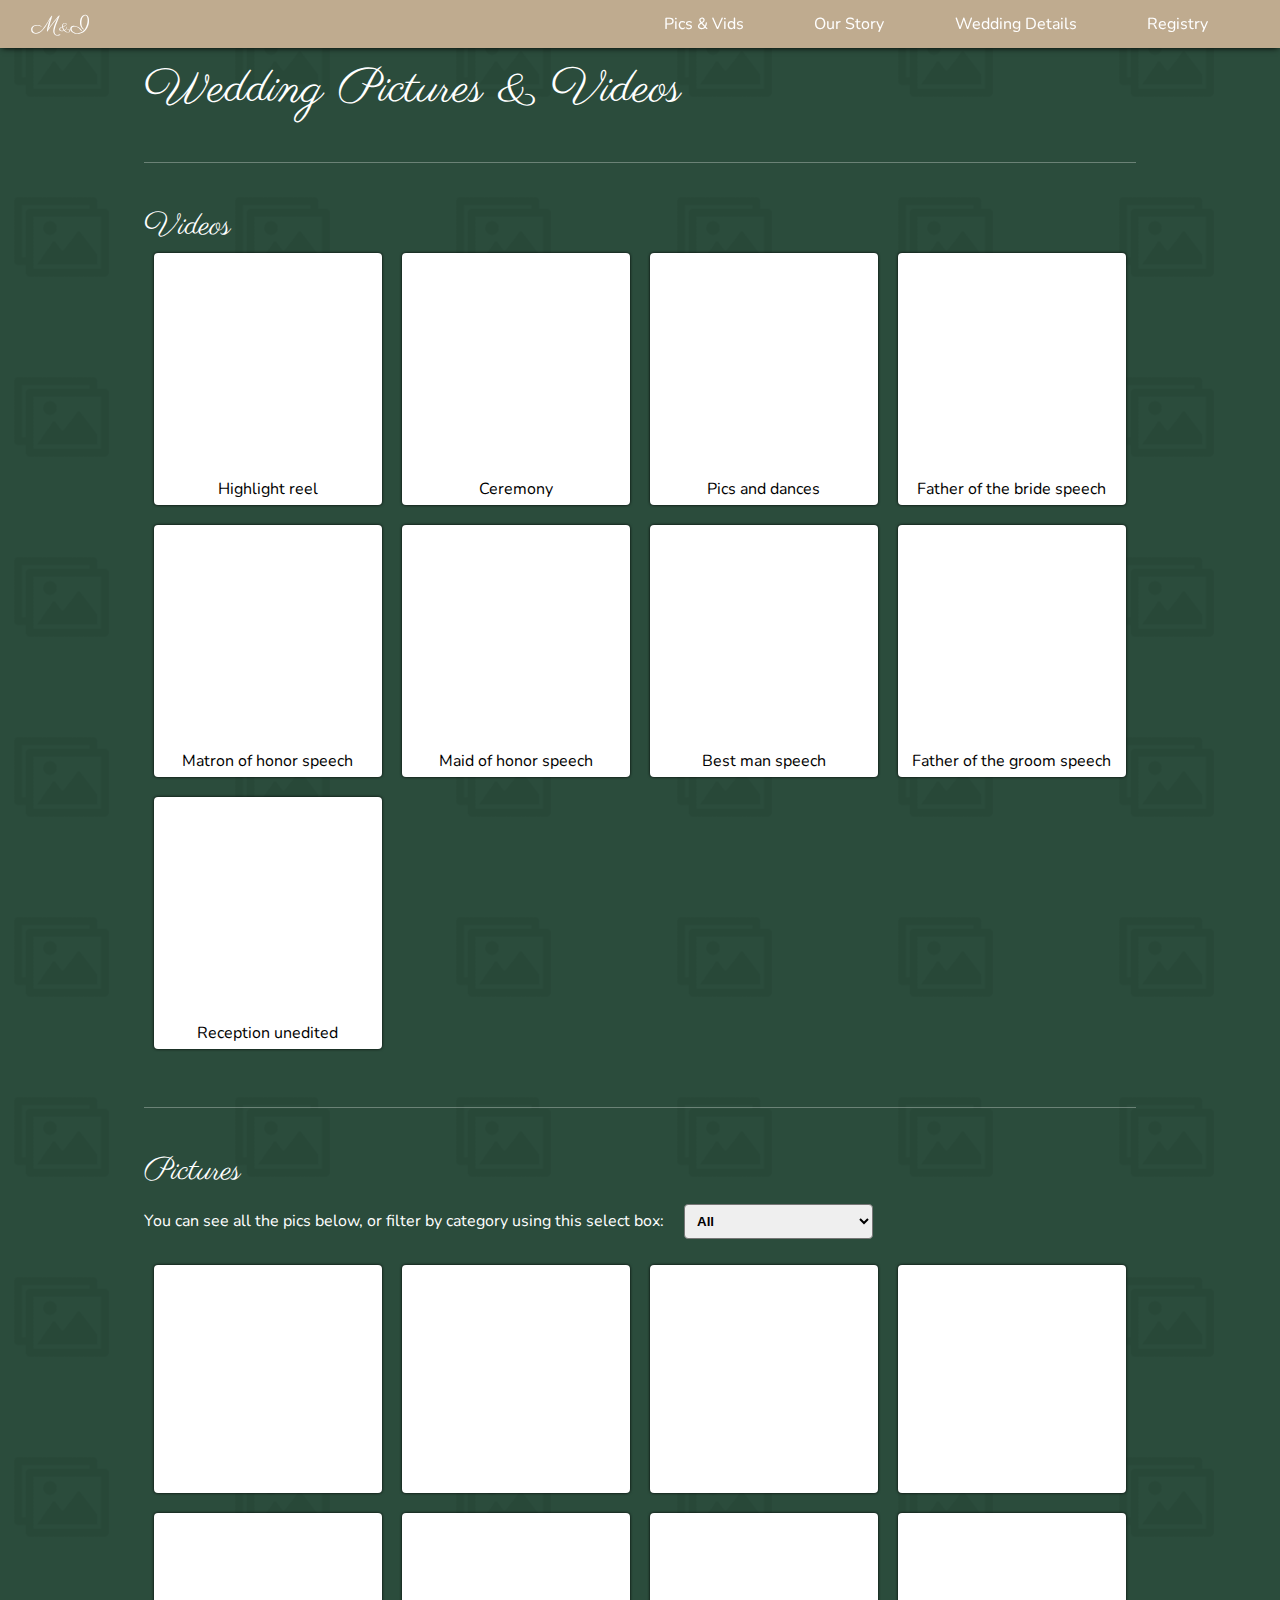
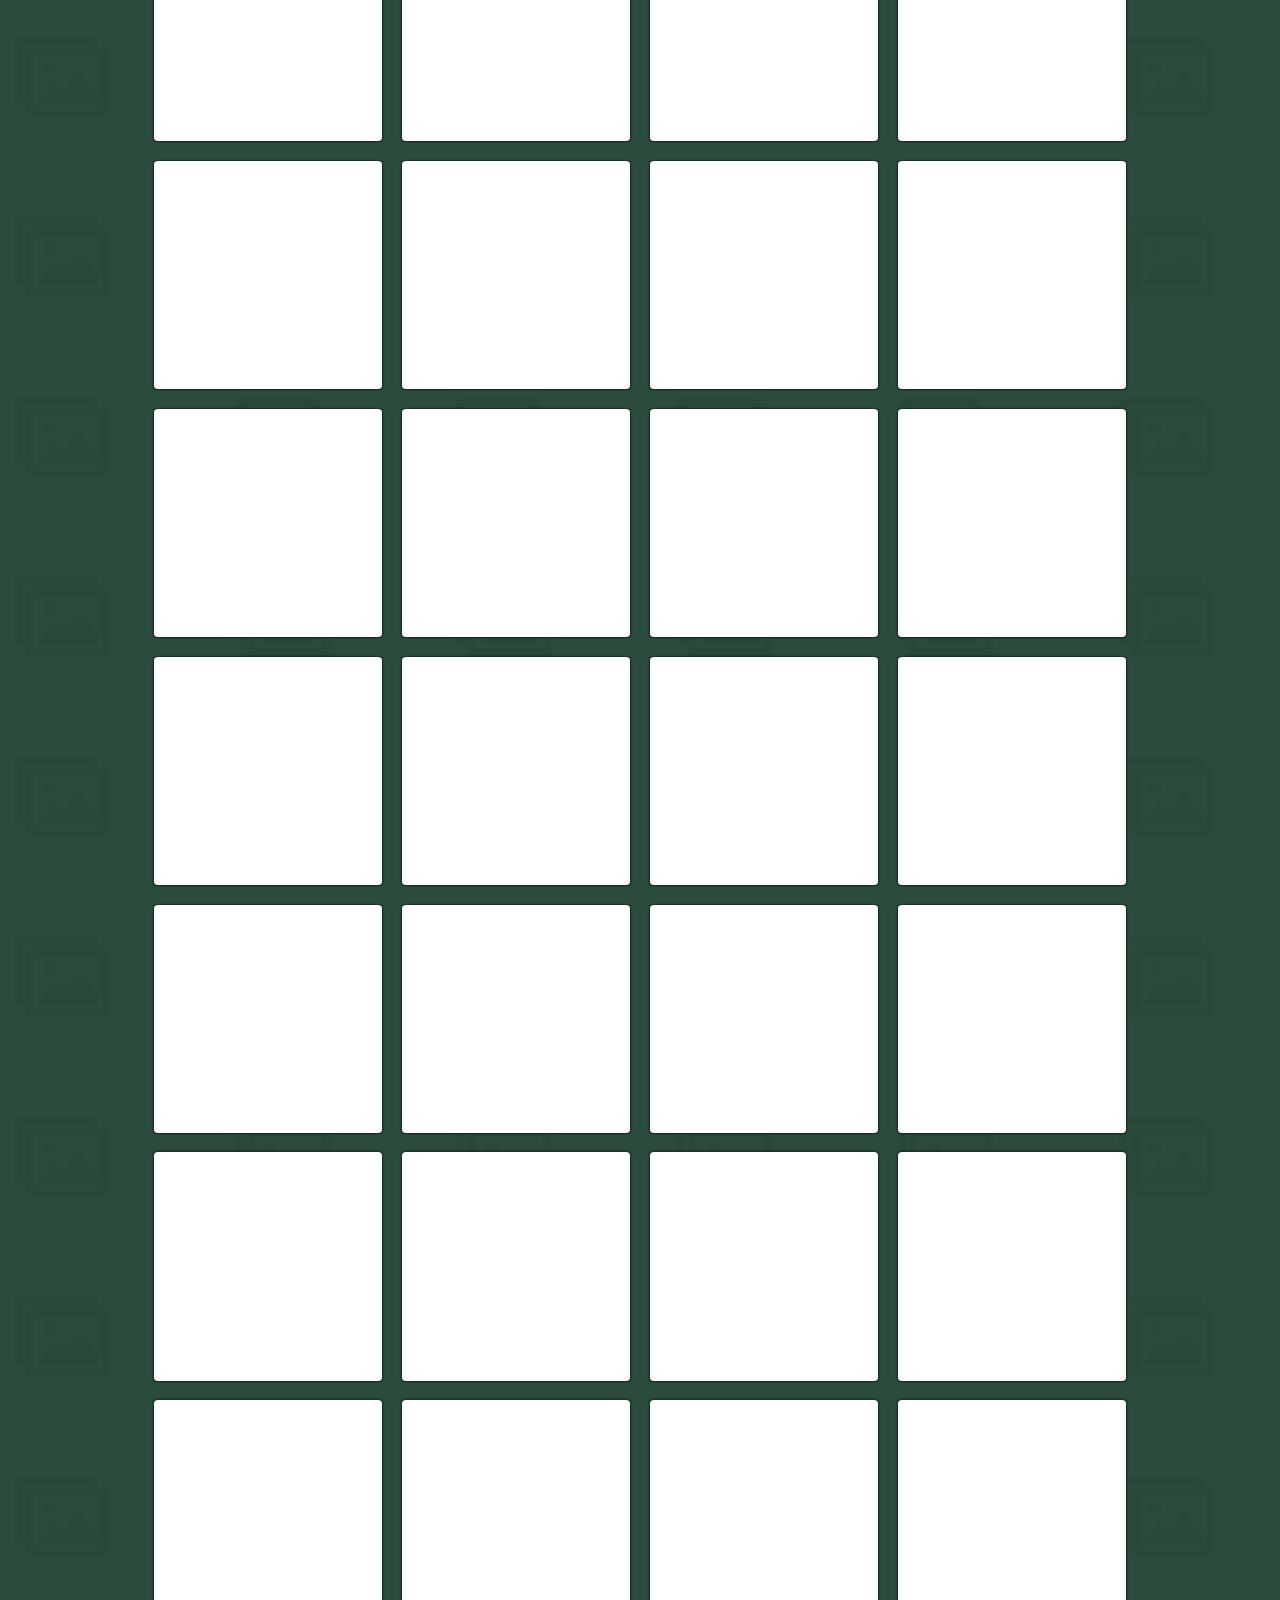
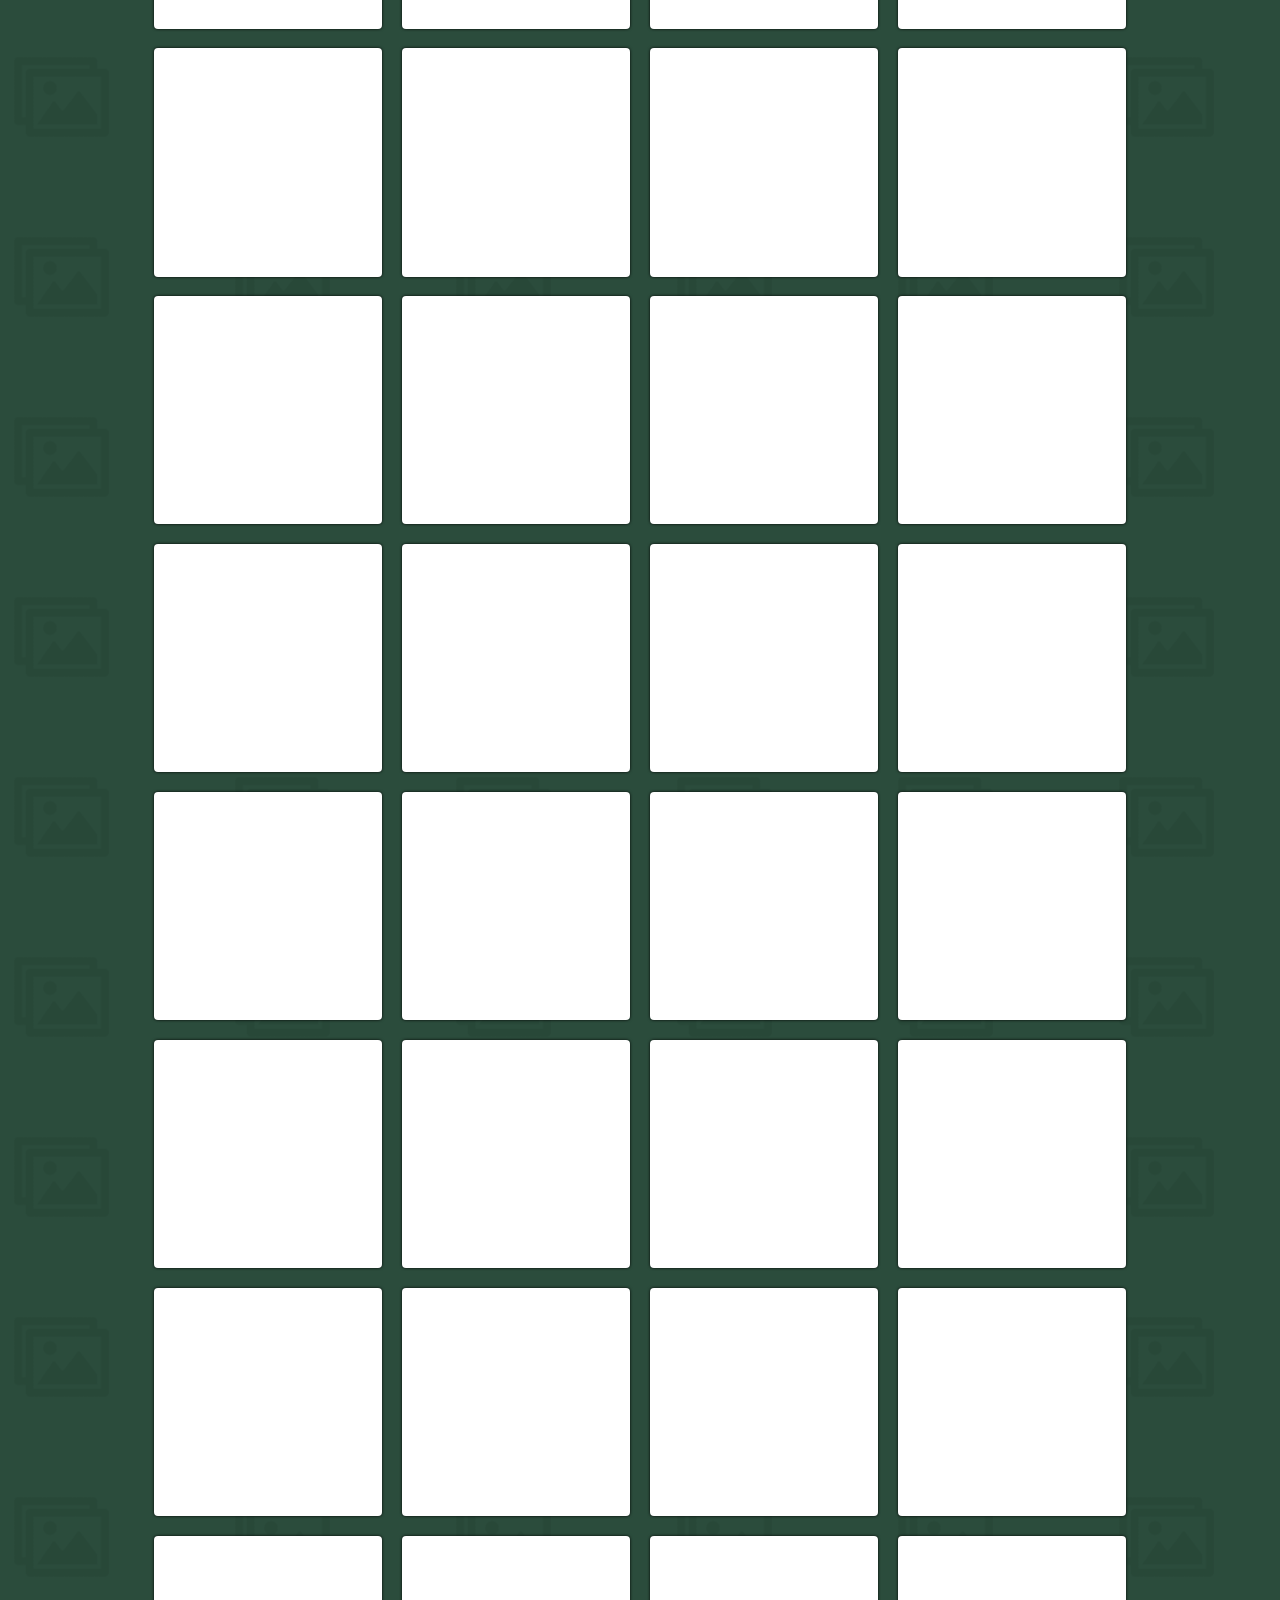
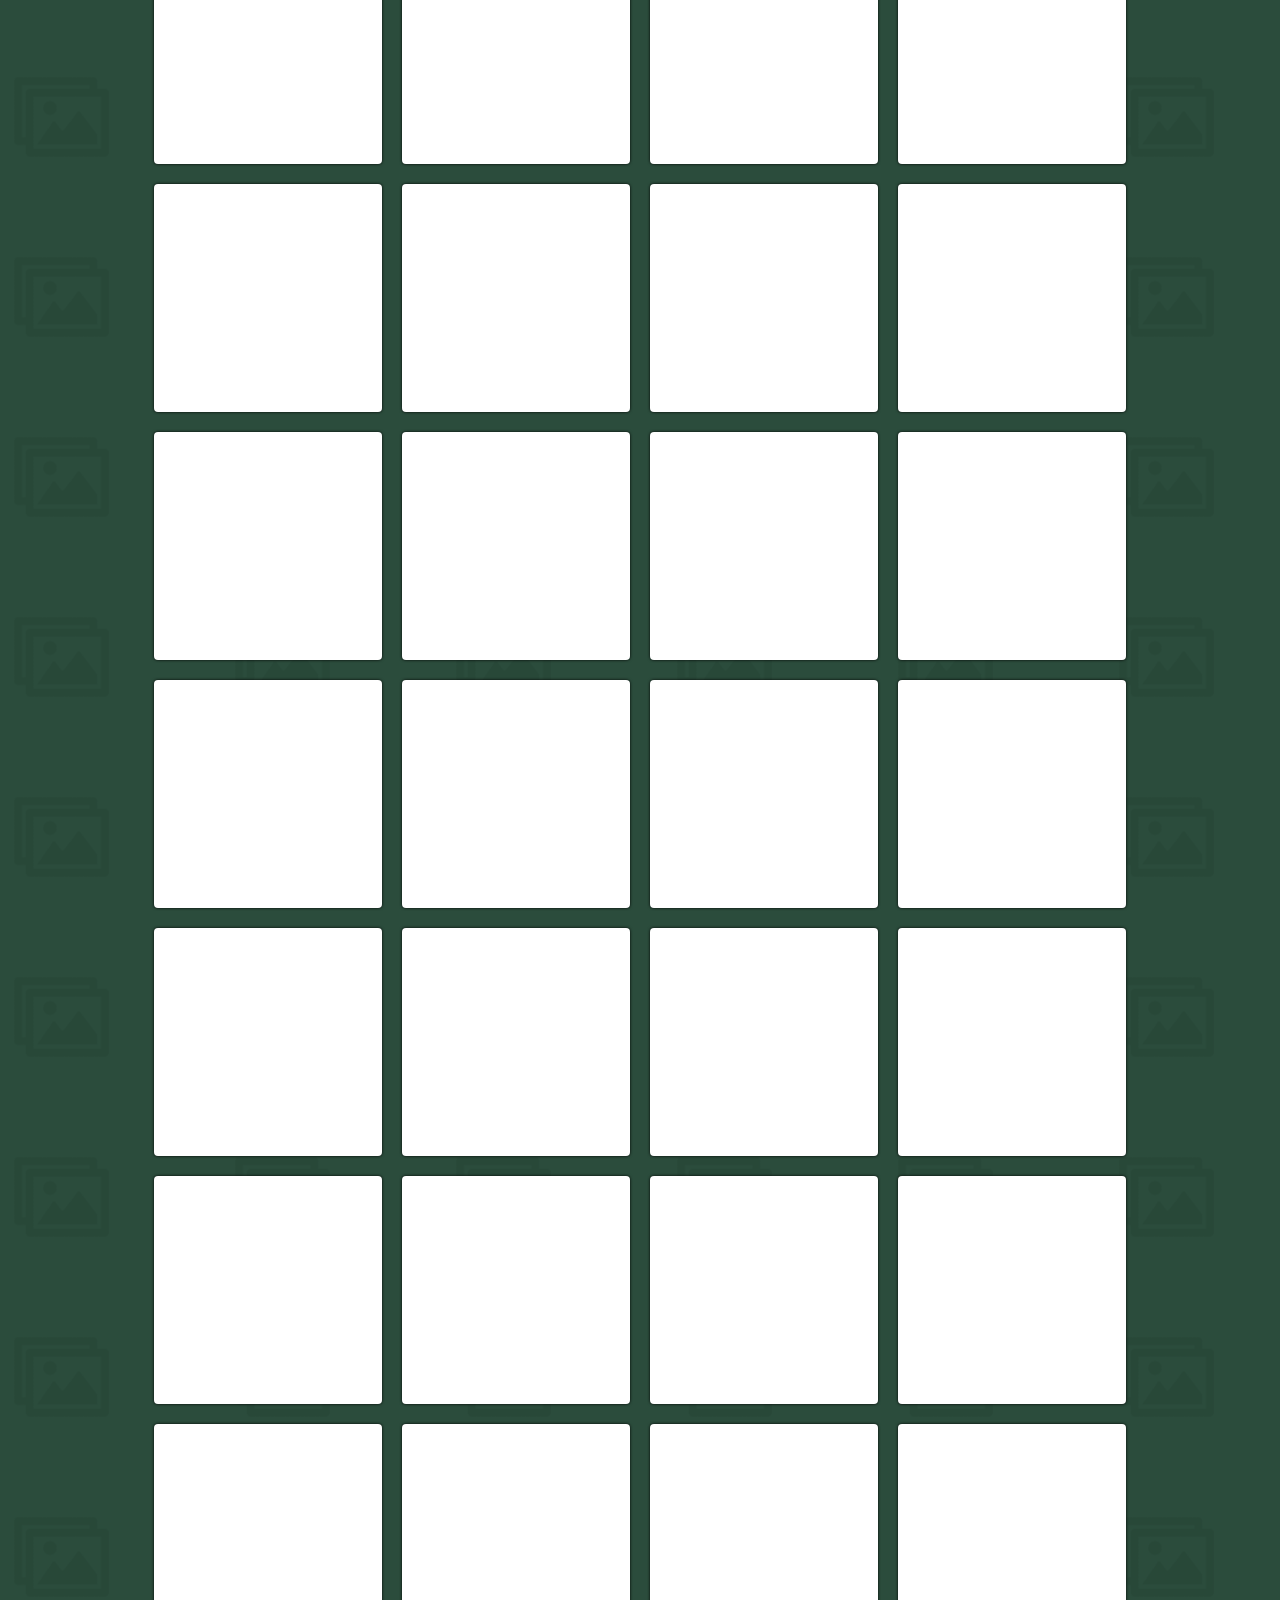
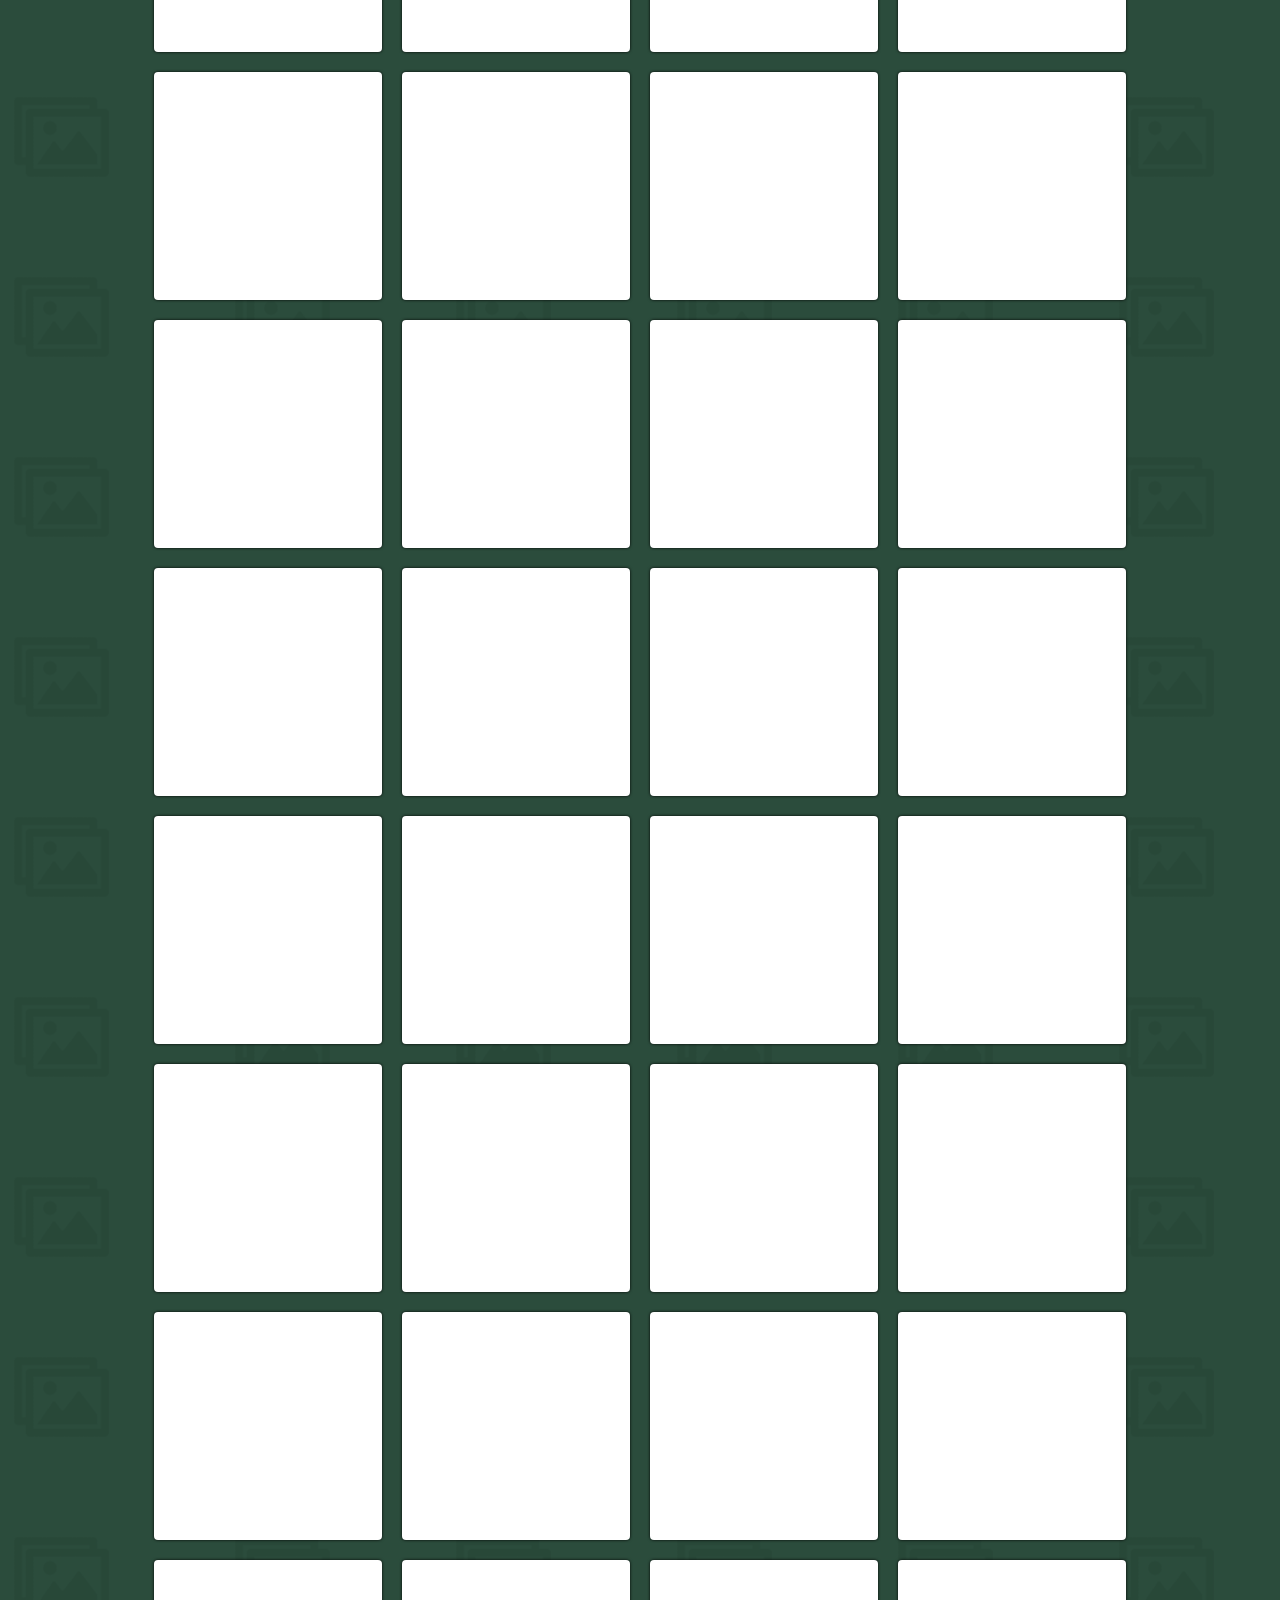
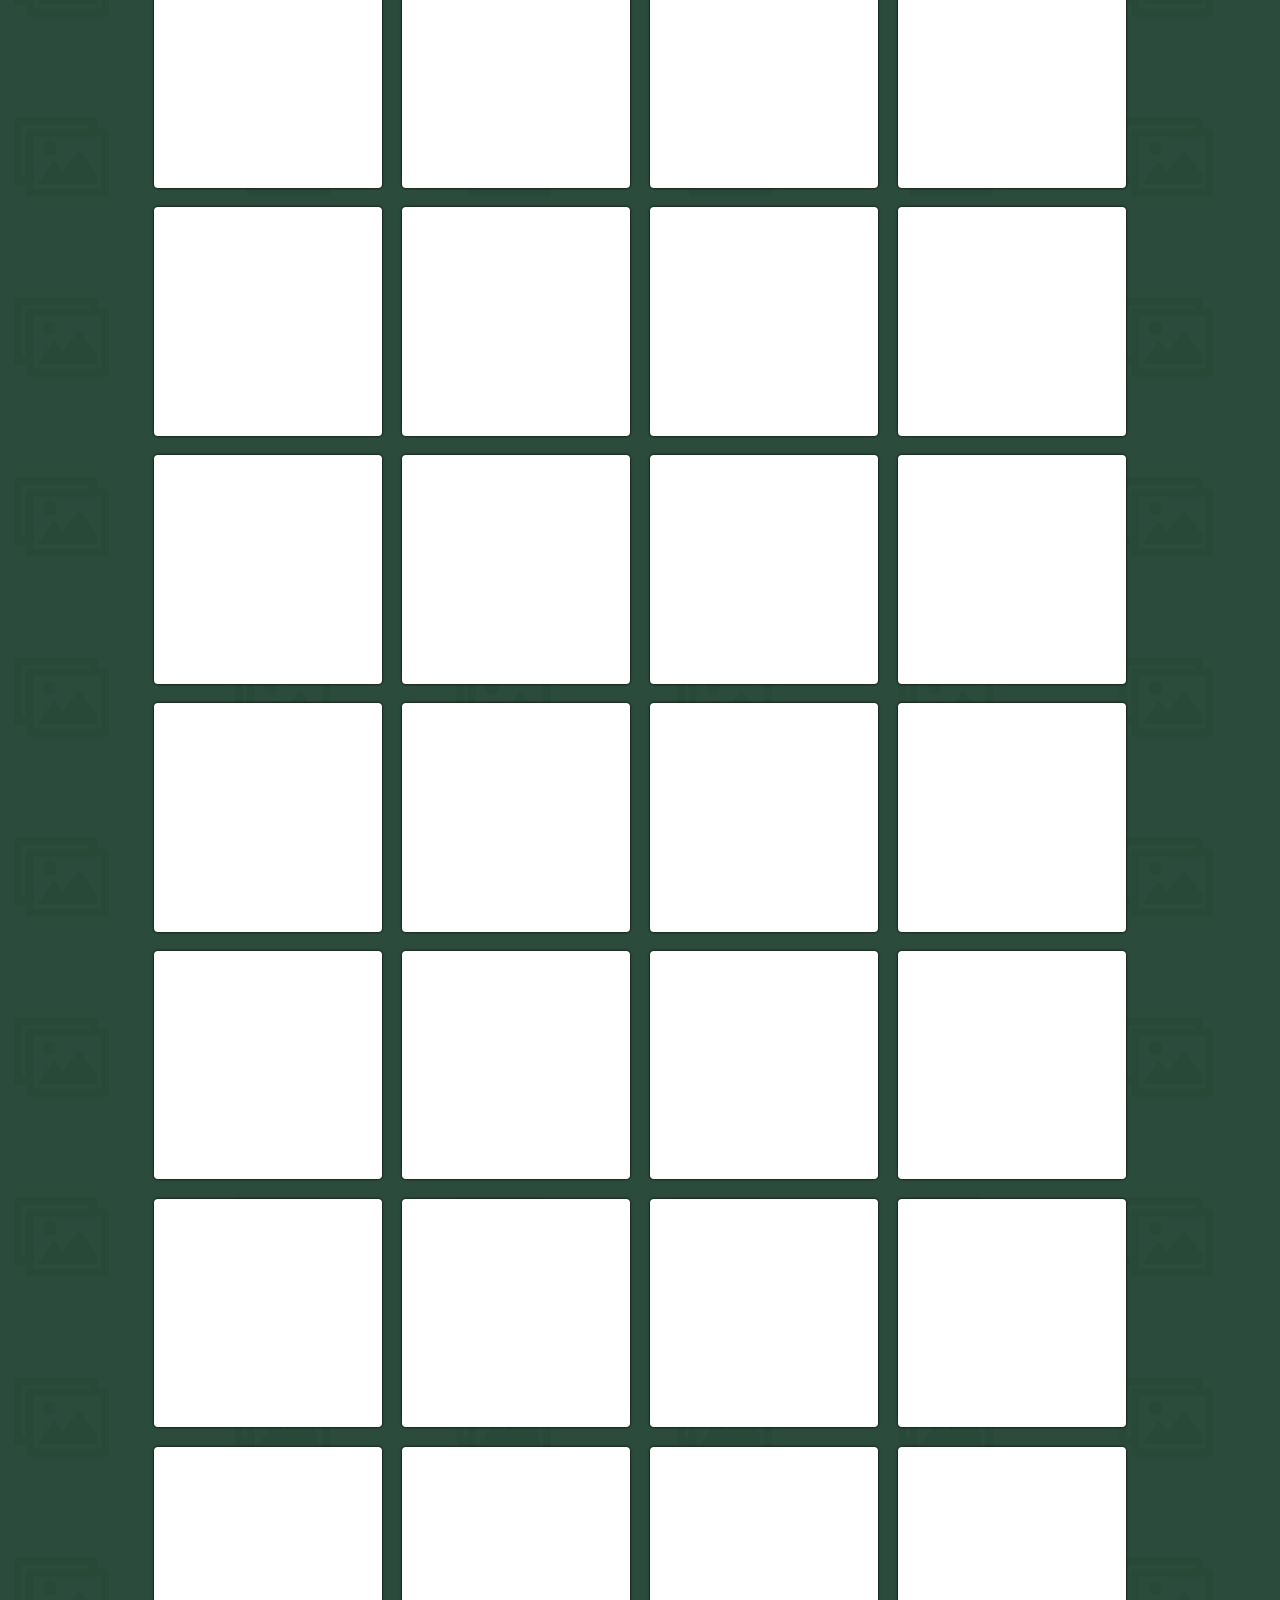
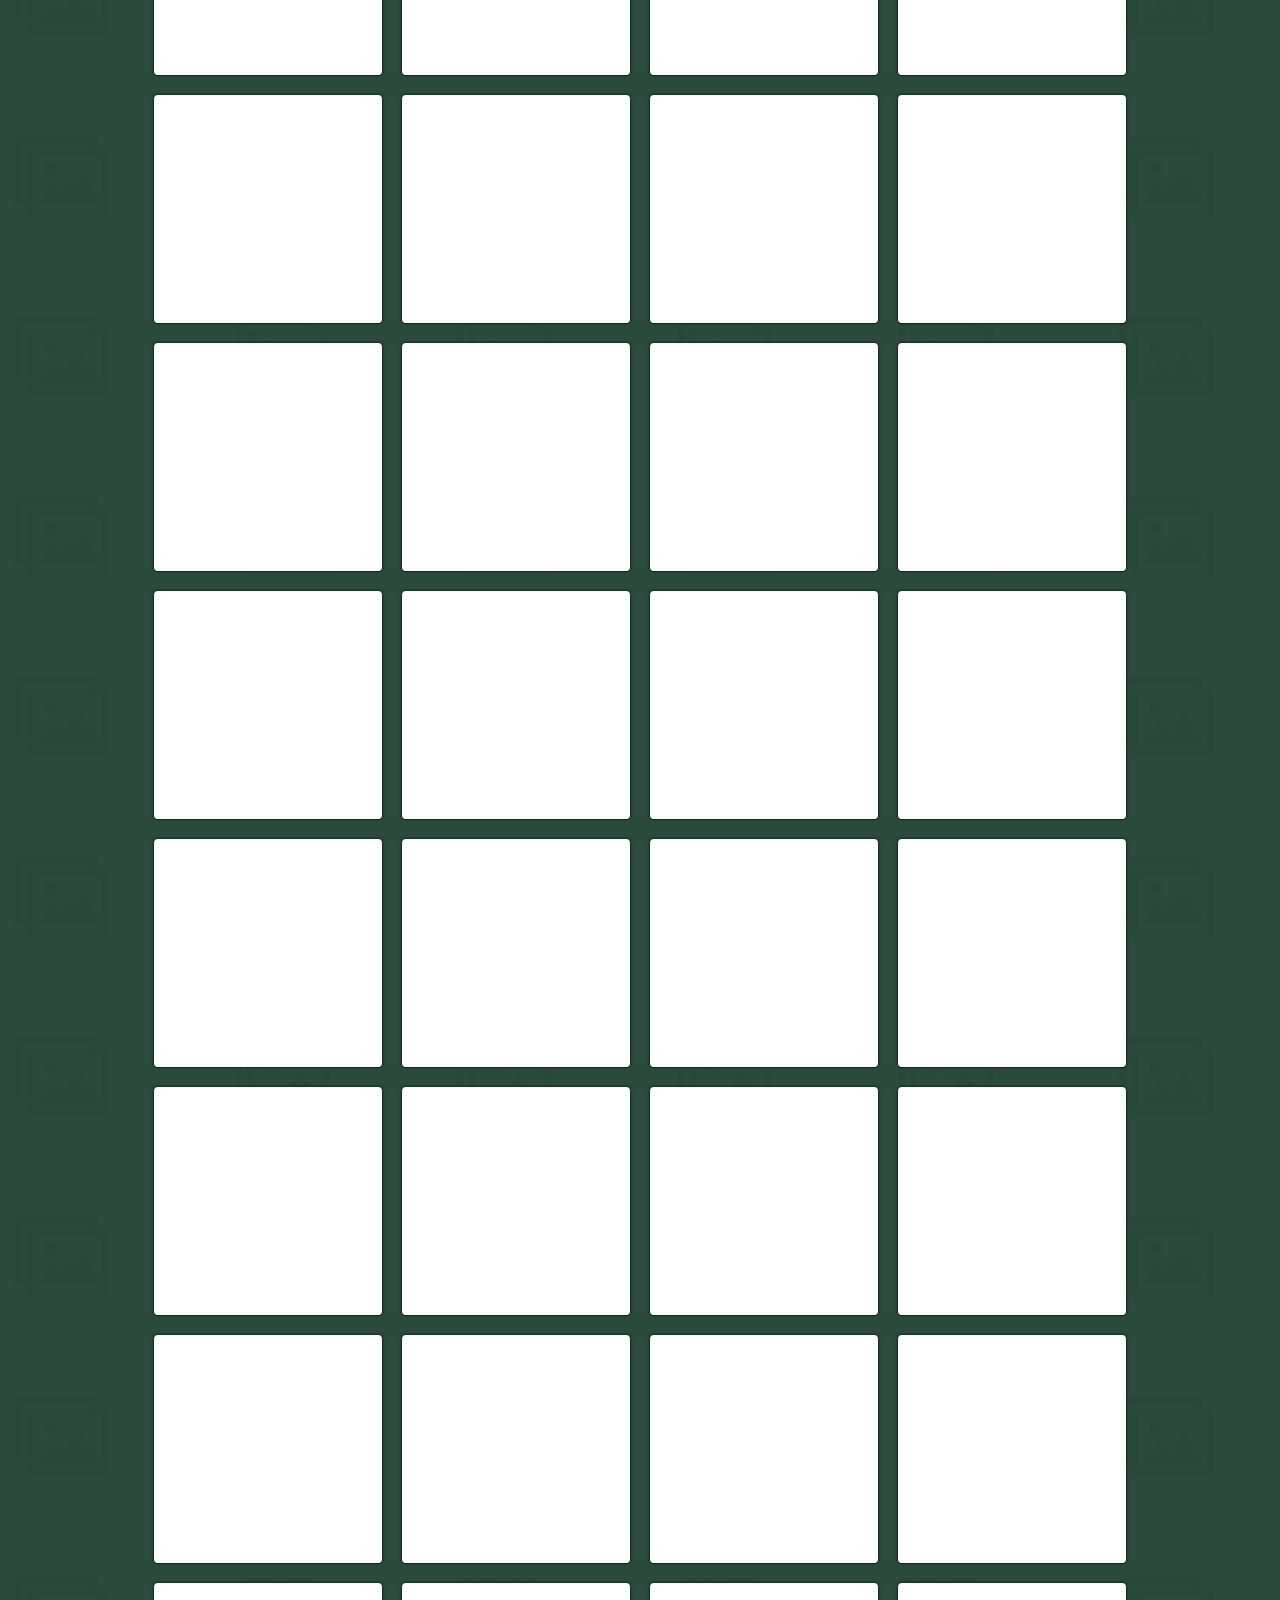
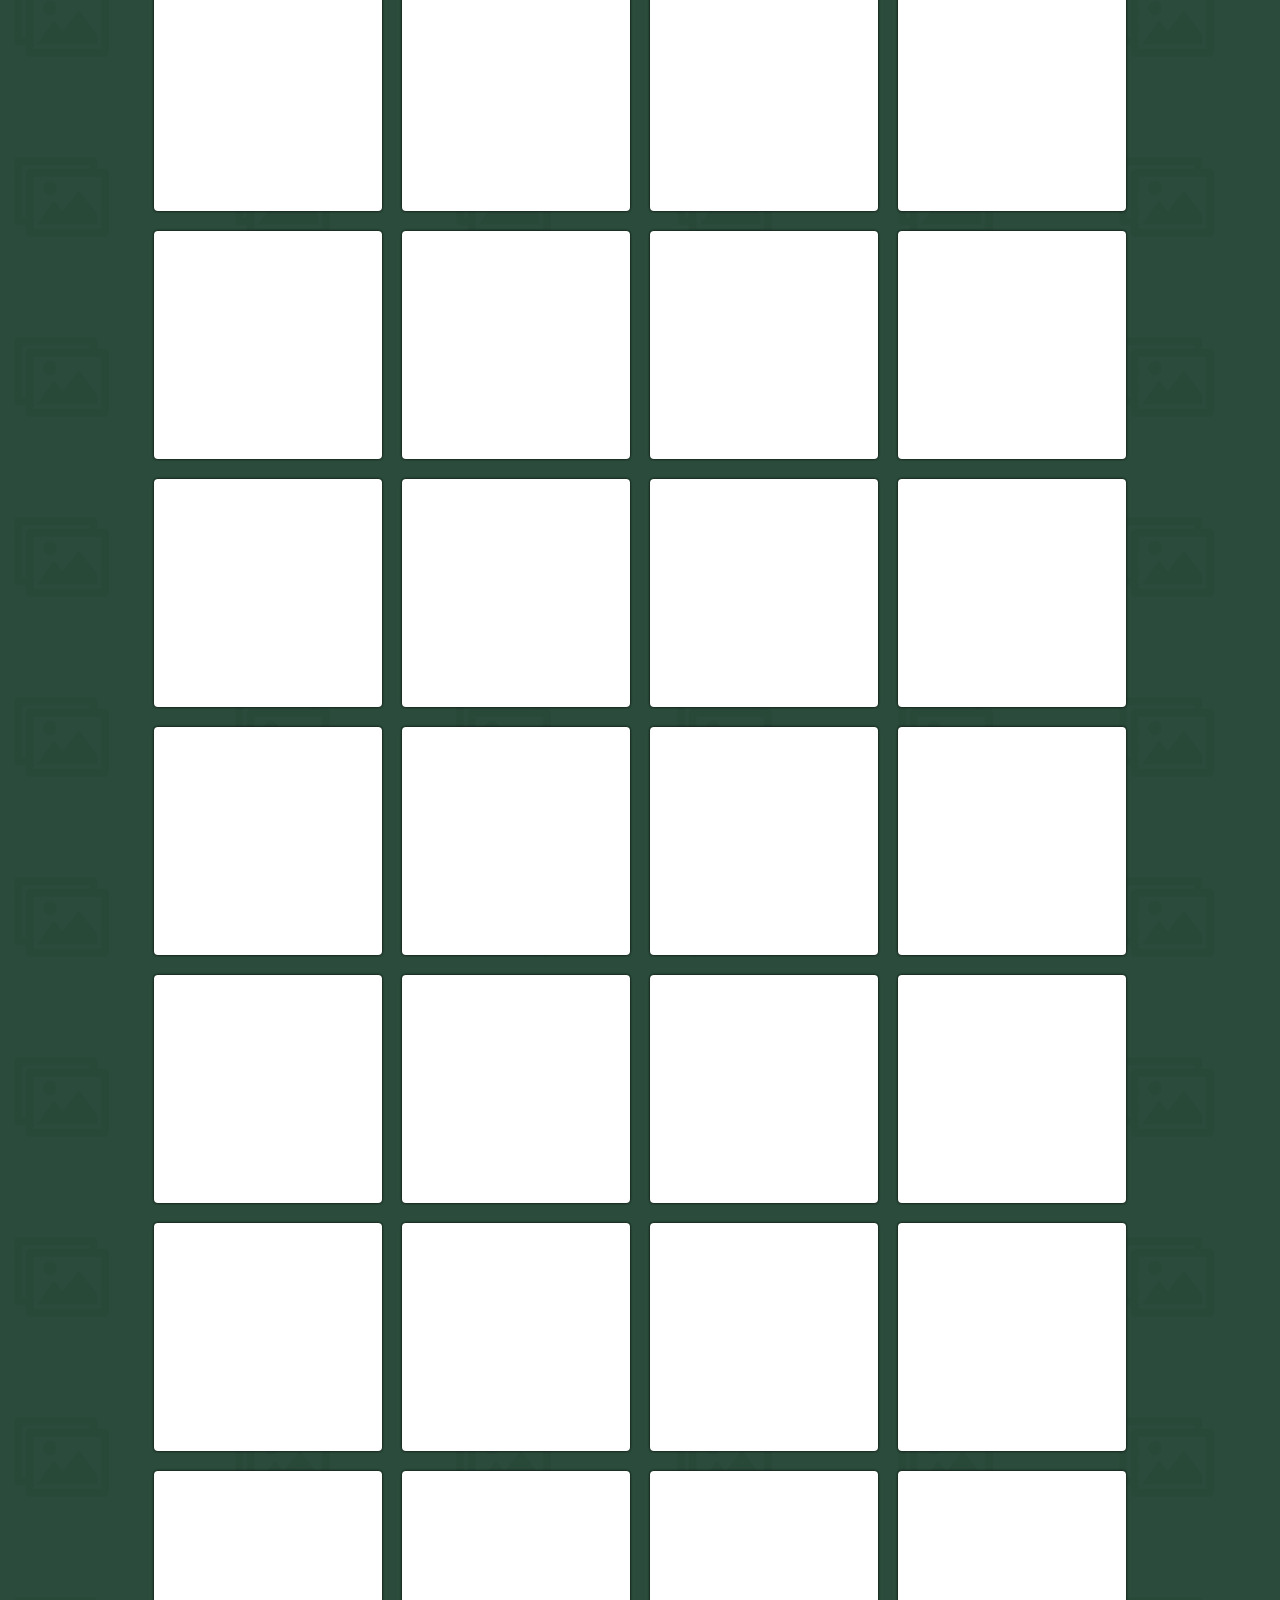
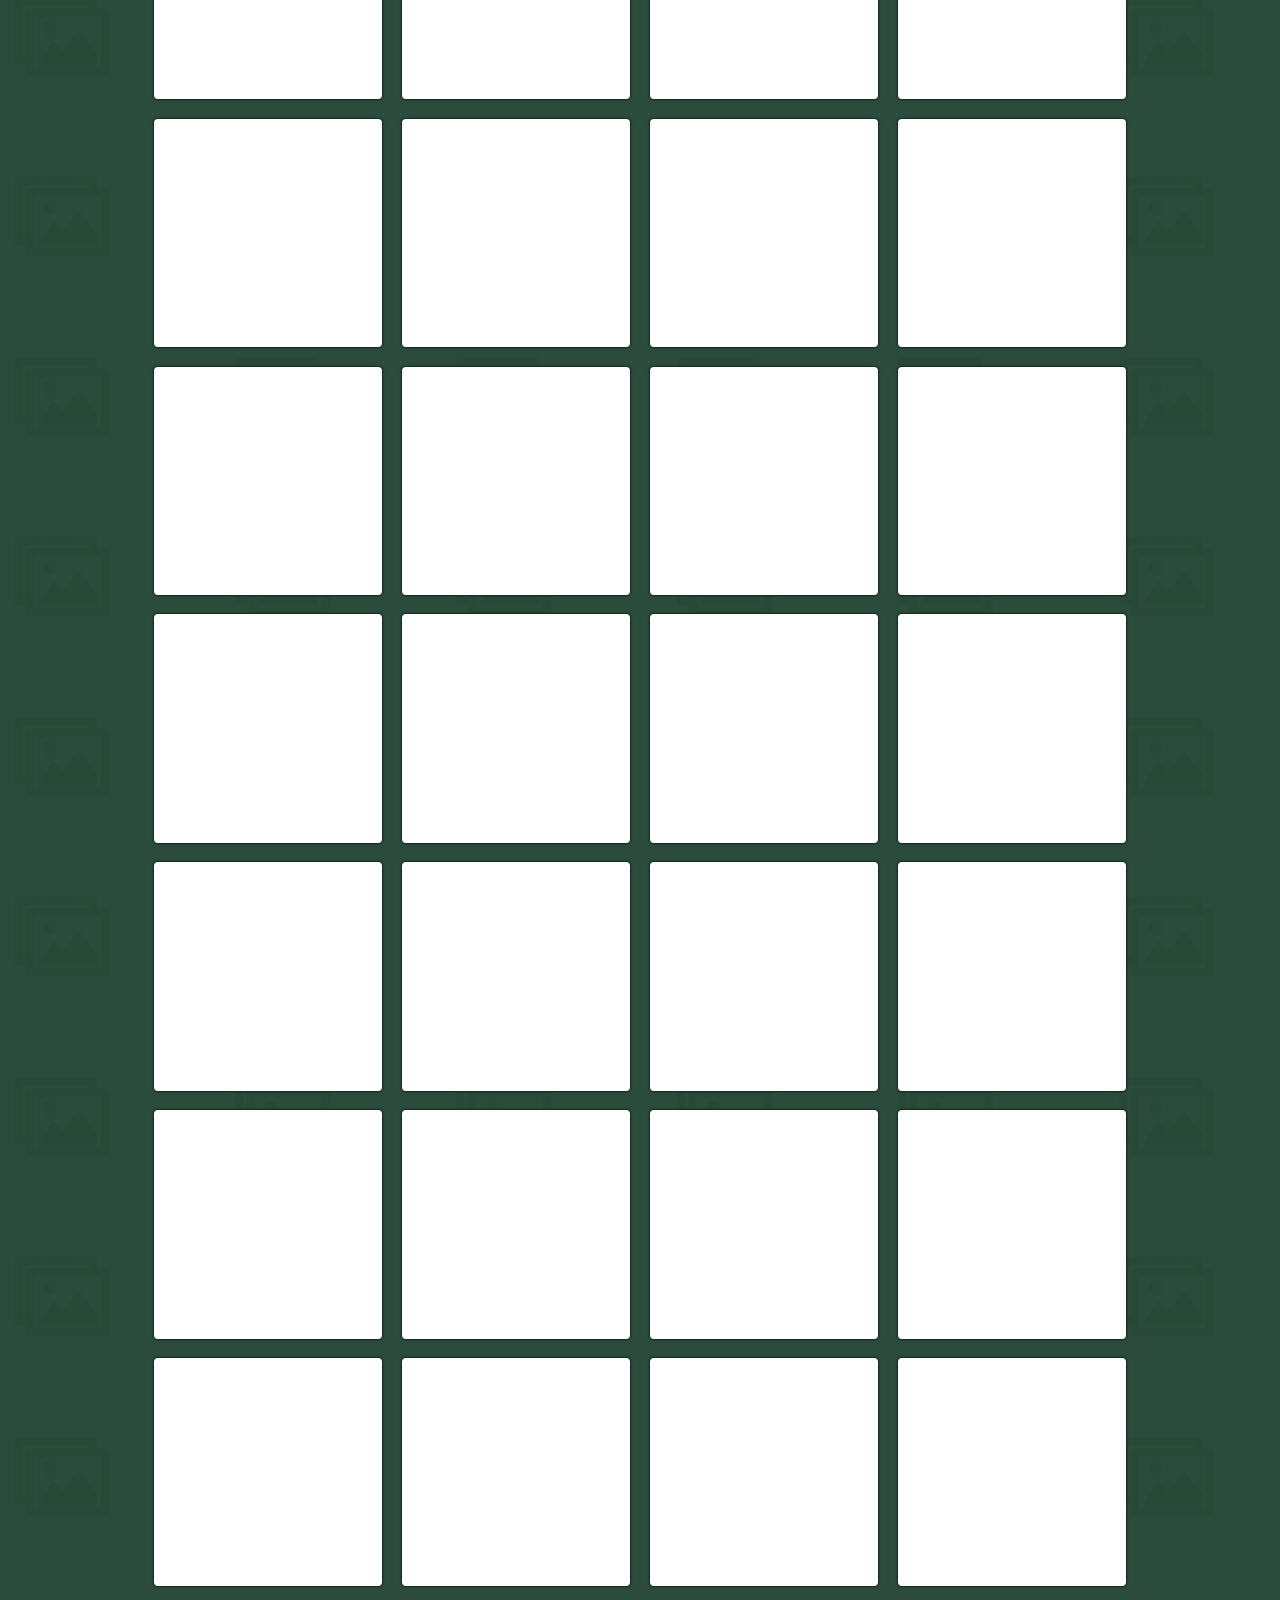
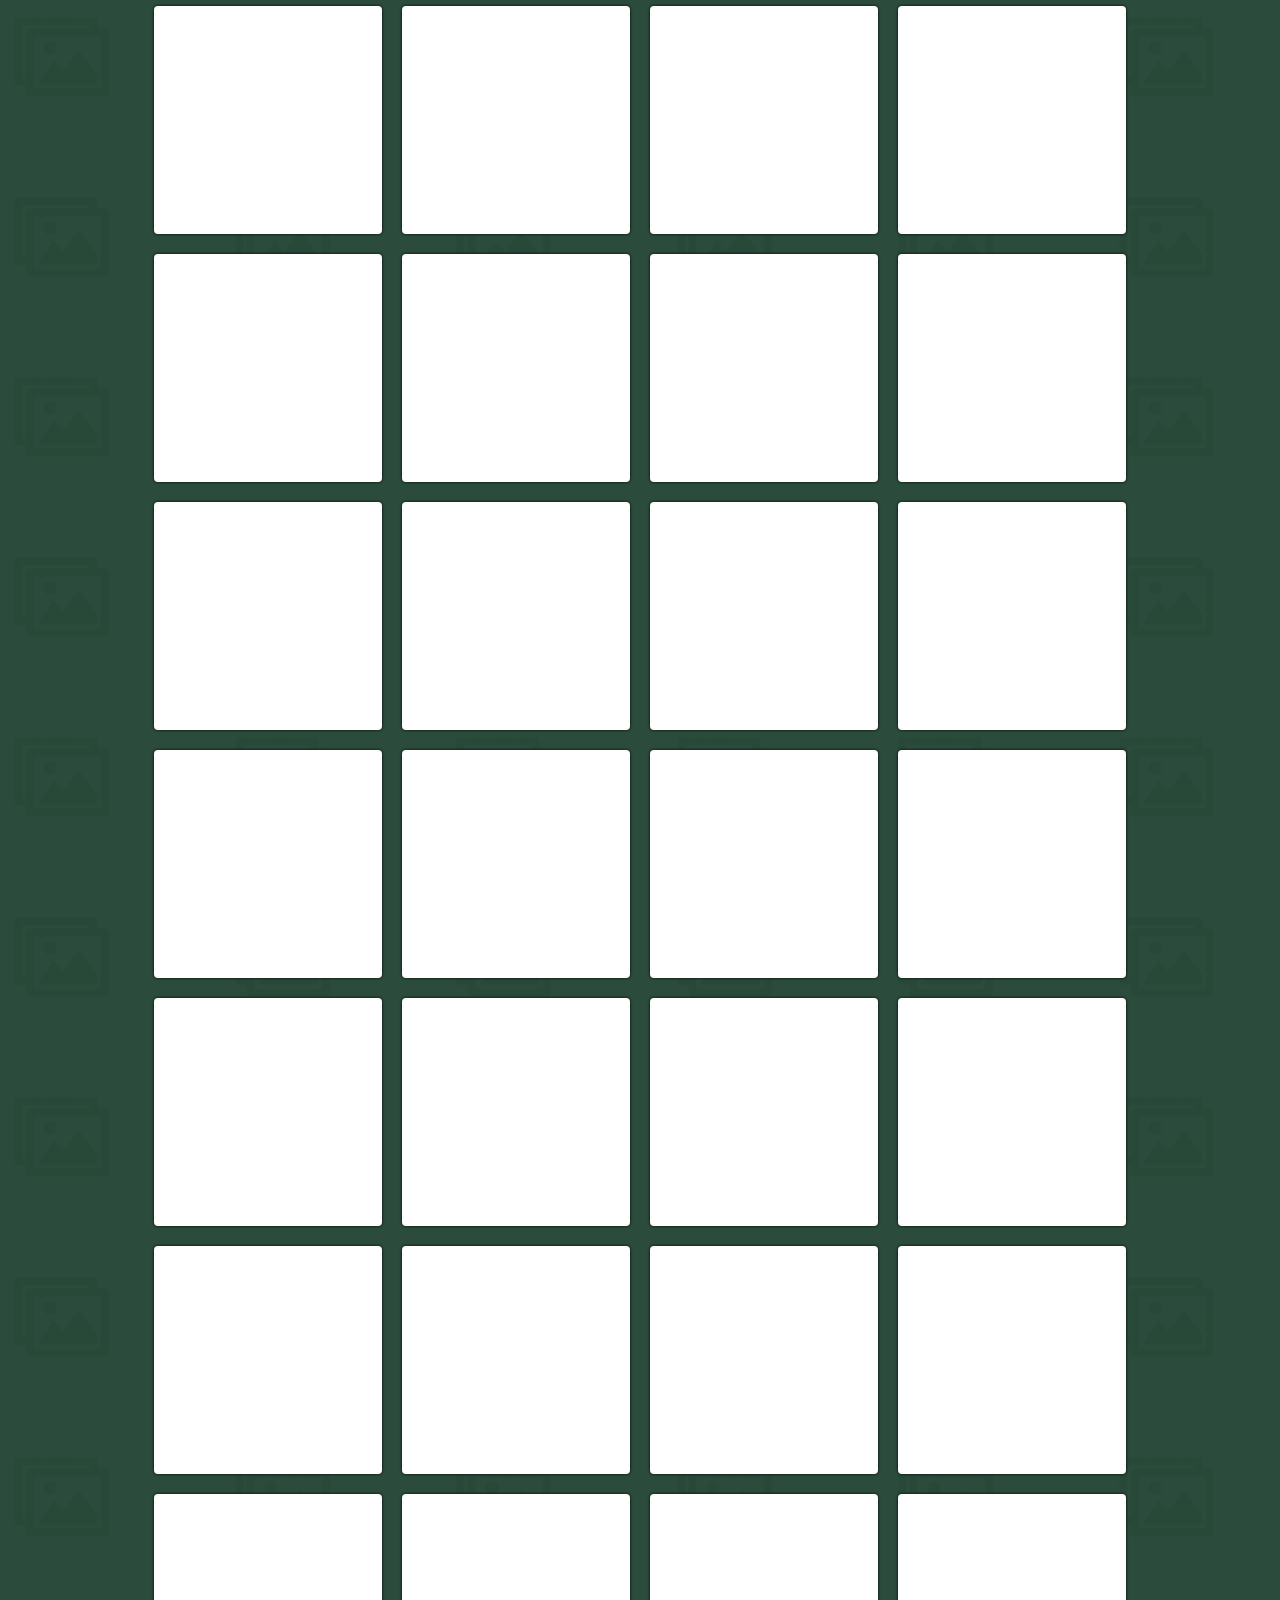
<file: pics.html>
<!DOCTYPE html>
<html lang="en">
<head>
    <meta charset="UTF-8">
    <meta name="viewport" content="width=device-width, initial-scale=1">
    <title>K I S S I N G</title>
    <link href="https://fonts.googleapis.com/css?family=Nunito|Parisienne" rel="stylesheet">
    <link rel="stylesheet" href="./css/index.css">

    <link rel="apple-touch-icon" sizes="180x180" href="./apple-touch-icon.png">
    <link rel="icon" type="image/png" sizes="32x32" href="./favicon-32x32.png">
    <link rel="icon" type="image/png" sizes="16x16" href="./favicon-16x16.png">
    <link rel="manifest" href="./site.webmanifest">
    <link rel="mask-icon" href="./safari-pinned-tab.svg" color="#5bbad5">
    <meta name="msapplication-TileColor" content="#da532c">
    <meta name="theme-color" content="#2b4c3c">

    <script
            src="https://code.jquery.com/jquery-3.3.1.min.js"
            integrity="sha256-FgpCb/KJQlLNfOu91ta32o/NMZxltwRo8QtmkMRdAu8="
            crossorigin="anonymous"></script>
    <script type="text/javascript" src="./js/picture_gallery.js"></script>
</head>
<body>
    <header>
        <a id="logo" href="./">
            <span>M</span><sub>&</sub><span>I</span>
        </a>
        <div id="hamburger"></div>
        <div id="nav-container-outer">
            <div id="nav-container">
                <a href="./#pics">Pics &amp; Vids</a>
                <a href="./#story">Our Story</a>
                <a href="./#details">Wedding Details</a>
                <a href="./#registry">Registry</a>
            </div>
        </div>
    </header>
    <div id="pics-container">
        <section>
            <h2>Wedding Pictures &amp; Videos</h2>
            <h3>Videos</h3>
            <div id="video-gallery"></div>

            <h3>Pictures</h3>
            <p>
                You can see all the pics below, or filter by category using this select box:
                <select id="category-select">
                    <option selected="selected" value="">All</option>
                    <option value="preparations">Getting Ready</option>
                    <option value="ceremony">Ceremony</option>
                    <option value="church_portraits">Family Portraits</option>
                    <option value="wedding_party">Wedding Party</option>
                    <option value="reception">Reception</option>
                    <option value="details">Misc</option>
                    <option value="favorites">Photographer Favorites</option>
                </select>
            </p>
            <div id="picture-gallery"></div>
        </section>
    </div>
</body>
</html>
</file>
<file: css/index.css>
/* http://meyerweb.com/eric/tools/css/reset/
   v2.0 | 20110126
   License: none (public domain)

   ** EDITED **
*/
html, body, div, span, applet, object, iframe,
h1, h2, h3, h4, h5, h6, p, blockquote, pre,
a, abbr, acronym, address, big, cite, code,
del, dfn, em, img, ins, kbd, q, s, samp,
small, strike, strong, sub, sup, tt, var,
b, u, i, center,
dl, dt, dd, ol, ul, li,
fieldset, form, label, legend,
table, caption, tbody, tfoot, thead, tr, th, td,
article, aside, canvas, details, embed,
figure, figcaption, footer, header, hgroup,
menu, nav, output, ruby, section, summary,
time, mark, audio, video {
  margin: 0;
  padding: 0;
  border: 0;
  font-size: 16px;
  font: inherit;
  vertical-align: baseline; }

/* HTML5 display-role reset for older browsers */
article, aside, details, figcaption, figure,
footer, header, hgroup, menu, nav, section {
  display: block; }

body {
  line-height: 1; }

ol, ul {
  list-style: none; }

blockquote, q {
  quotes: none; }

blockquote:before, blockquote:after,
q:before, q:after {
  content: '';
  content: none; }

table {
  border-collapse: collapse;
  border-spacing: 0; }

a {
  text-decoration: none;
  color: inherit; }

input {
  border: none;
  padding: 0; }

* {
  box-sizing: border-box; }

html, body {
  scroll-behavior: smooth;
  background-color: #495d41;
  font-size: 16px;
  color: #fff;
  font-family: 'Nunito', sans-serif; }

header {
  position: fixed;
  top: 0;
  left: 0;
  width: 100%;
  background: #BFAB8F;
  z-index: 100;
  box-shadow: 0 2px 6px -2px #000;
  height: 3rem; }
  header:after {
    content: '';
    display: block;
    clear: both; }
  header a {
    height: 100%;
    padding: 1rem 1.5rem;
    display: block;
    transition: background-color 0.35s ease-out;
    position: relative; }
    header a:after {
      content: '';
      display: block;
      width: 0;
      position: absolute;
      left: 0;
      bottom: 0.5rem;
      height: 2px;
      background-color: #fff;
      margin-left: 50%;
      transition: all 0.35s ease-out; }
    header a:hover {
      background-color: rgba(255, 255, 255, 0.25); }
      header a:hover:after {
        margin-left: 1.5rem;
        width: calc(100% - 3rem); }
  header a#logo {
    font-family: 'Parisienne', cursive;
    font-size: 1.35rem;
    padding: 1rem;
    float: left;
    display: block;
    margin-left: 1rem; }
    header a#logo span:last-child {
      vertical-align: -0.1rem;
      font-size: 1.5rem; }
    header a#logo sub {
      font-size: 0.85rem; }
  header #nav-container {
    min-width: 20rem;
    padding-right: 3rem;
    display: flex;
    align-items: center;
    justify-content: space-between;
    float: right; }
    @media screen and (max-width: 1023px) {
      header #nav-container {
        width: 80%; } }
    @media screen and (min-width: 1024px) {
      header #nav-container {
        width: 50%; } }

#hamburger {
  display: none; }

@media screen and (max-width: 639px) {
  a#logo {
    background-color: transparent !important; }
    a#logo:after {
      display: none; }

  #hamburger {
    display: block;
    position: fixed;
    top: 1rem;
    right: 1rem;
    z-index: 10;
    background-image: url(../img/burgertown.png);
    background-size: contain;
    height: 1rem;
    width: 1rem;
    cursor: pointer; }

  #nav-container-outer {
    display: none;
    position: fixed;
    top: 0;
    left: 0;
    width: 100%;
    height: 100%;
    background: url(../img/wedding_bands.png) top left #BFAB8F;
    text-align: center; }
    #nav-container-outer #nav-container {
      margin-top: 6rem;
      display: block; }
    #nav-container-outer a {
      display: block;
      height: 3rem;
      margin-top: 1rem;
      background-color: transparent !important; }
    #nav-container-outer.opened {
      display: block; } }
h1, h2, h3 {
  font-weight: normal;
  font-family: 'Parisienne', cursive; }

h1 {
  font-size: 3rem;
  text-shadow: 0 1px 1px #000, 0 1px 4px #fff; }
  h1 .big-ampersand {
    text-shadow: 0 0 3px #000 0 0 6px #fff;
    font-size: 10rem;
    opacity: 0.15;
    height: 1rem;
    line-height: 1rem;
    display: block; }

h2 {
  font-size: 1.5rem; }

#hero {
  background: url("../img/heart.png") top left repeat #777;
  display: flex;
  align-items: center;
  justify-content: center;
  overflow: hidden;
  position: relative; }
  #hero #blurred-image, #hero #blurred-image-previous {
    position: absolute;
    height: 100%;
    width: 100%;
    top: 0;
    left: 0;
    background-size: cover;
    background-position: center;
    filter: blur(16px) grayscale(50%);
    -webkit-filter: blur(16px) grayscale(50%);
    z-index: 2; }
  #hero #featured-image, #hero #featured-image-previous {
    height: 100%;
    width: 100%;
    display: block;
    position: relative;
    z-index: 10;
    background-size: contain;
    background-position: center center;
    background-repeat: no-repeat; }
  #hero #featured-image-previous {
    position: absolute;
    z-index: 12; }
  #hero #blurred-image-previous {
    z-index: 11; }
  #hero #hero-nav {
    position: absolute;
    right: 1rem;
    z-index: 20; }
    #hero #hero-nav li {
      border-radius: 50%;
      height: 0.65rem;
      width: 0.65rem;
      margin: 1rem;
      background: #fff;
      transition: all 0.35s ease-out;
      cursor: pointer;
      opacity: 0.5;
      transition: 0.3s ease-out; }
      #hero #hero-nav li:hover {
        opacity: 1; }
      #hero #hero-nav li.selected {
        opacity: 1; }
  #hero:before {
    display: block;
    position: absolute;
    z-index: 2;
    content: '';
    background: linear-gradient(0.1turn, #000 0%, transparent 100%);
    opacity: 0.5;
    height: 100%;
    width: 100%;
    top: 0;
    left: 0; }

#title-container {
  border-top: 2px solid rgba(255, 255, 255, 0.25);
  border-bottom: 2px solid rgba(0, 0, 0, 0.25);
  background: url("../img/wedding_bands.png") top left repeat #5d415b;
  text-align: center; }

section {
  max-width: 1024px;
  padding: 1rem;
  margin: 3rem auto; }
  section h2 {
    margin-bottom: 3rem;
    font-size: 3rem; }
    @media screen and (max-width: 639px) {
      section h2 {
        font-size: 2.5rem; } }
  section h3 {
    border-top: 1px solid rgba(255, 255, 255, 0.3);
    padding-top: 3rem;
    margin-top: 3rem;
    font-size: 2rem; }
  section p {
    margin: 1rem 0;
    line-height: 1.5em; }

.input-container {
  margin: 0 0 3rem;
  width: 100%;
  /* The switch - the box around the slider */ }
  .input-container label {
    display: inline-block;
    margin-bottom: 0.3rem; }
  .input-container input, .input-container textarea {
    width: 100%;
    padding: 0.5rem;
    font-size: 1.5rem;
    border-radius: 2px; }
    .input-container input[type="radio"], .input-container textarea[type="radio"] {
      width: 1rem;
      display: inline-block;
      margin-left: 1rem; }
      .input-container input[type="radio"] + label, .input-container textarea[type="radio"] + label {
        cursor: pointer;
        font-size: 1.5rem;
        margin-right: 1rem;
        margin-bottom: 0; }
  .input-container textarea {
    height: 4rem;
    font-size: 1rem; }
  .input-container .switch {
    position: relative;
    display: inline-block;
    width: 60px;
    height: 34px;
    /* The slider */ }
    .input-container .switch input {
      opacity: 0;
      width: 0;
      height: 0; }
    .input-container .switch .slider {
      position: absolute;
      cursor: pointer;
      top: 0;
      left: 0;
      right: 0;
      bottom: 0;
      background-color: #ccc;
      -webkit-transition: .4s;
      transition: .4s;
      border-radius: 34px; }
    .input-container .switch .slider:before {
      position: absolute;
      content: "";
      height: 26px;
      width: 26px;
      left: 4px;
      bottom: 4px;
      background-color: white;
      -webkit-transition: .4s;
      transition: .4s;
      border-radius: 50%; }
    .input-container .switch .slider:after {
      content: 'No';
      display: inline-block;
      margin-left: 4.5rem;
      line-height: 2rem;
      font-size: 1.5rem; }
    .input-container .switch input:checked + .slider {
      background-color: #009bff; }
      .input-container .switch input:checked + .slider:after {
        content: 'Yes'; }
    .input-container .switch input:focus + .slider {
      box-shadow: 0 0 1px #009bff; }
    .input-container .switch input:checked + .slider:before {
      -webkit-transform: translateX(26px);
      -ms-transform: translateX(26px);
      transform: translateX(26px); }

button {
  padding: 1rem 0.5rem;
  color: #fff;
  background: #009bff;
  font-size: 1.5rem;
  border: 0;
  border-radius: 4px;
  cursor: pointer;
  min-width: 20rem;
  transition: all 0.35s ease-out;
  box-shadow: 0 0 6px -2px #000;
  margin: 0 auto; }
  button:hover {
    background-color: #00c4ff;
    box-shadow: 0 0 6px 0 #000; }
  button[disabled] {
    background-color: #c0c0c0;
    color: #777;
    cursor: not-allowed; }
    button[disabled]:after {
      content: 'sending...';
      display: inline-block;
      margin-left: 1rem; }

a.link {
  color: #00c4ff;
  cursor: pointer; }
  a.link:hover {
    text-decoration: underline; }

.with-extra-details {
  display: flex;
  align-items: flex-start;
  justify-content: flex-start; }

ul li {
  line-height: 1.5rem; }
  ul li strong {
    display: inline-block;
    margin-right: 0.5rem;
    font-weight: bold; }

#story-container {
  border-top: 2px solid rgba(255, 255, 255, 0.25);
  border-bottom: 2px solid rgba(0, 0, 0, 0.25);
  background: url("../img/heart.png") top left repeat #433E3F; }
  #story-container ol {
    margin-left: 1rem;
    padding-left: 1.5rem;
    border-left: 3px solid #009bff; }
    #story-container ol li {
      margin-bottom: 4rem;
      position: relative; }
      #story-container ol li:before {
        position: absolute;
        top: 0;
        left: -2.1rem;
        content: '';
        display: block;
        width: 1rem;
        height: 1rem;
        border-radius: 50%;
        background-color: #00c4ff; }
      #story-container ol li h4 {
        font-size: 1.5rem; }
      #story-container ol li p.quote {
        display: inline-block;
        padding: 1rem 4rem 1rem 3rem;
        font-style: italic;
        border-radius: 4px;
        background: rgba(255, 255, 255, 0.15);
        font-size: 1.5rem;
        position: relative; }
        #story-container ol li p.quote:before, #story-container ol li p.quote:after {
          opacity: 0.15;
          font-size: 8rem;
          line-height: 8rem;
          position: absolute;
          top: 0; }
        #story-container ol li p.quote:before {
          left: -1rem;
          content: open-quote; }
        #story-container ol li p.quote:after {
          right: 1.5rem;
          content: close-quote; }
    #story-container ol li#last-event {
      padding: 1.5rem 0; }
      #story-container ol li#last-event:before {
        background-color: transparent;
        border-radius: 0;
        top: auto;
        left: -2.15rem;
        bottom: 0;
        content: '';
        border: solid #009bff;
        border-width: 0 3px 3px 0;
        transform: rotate(45deg); }

#lookup-error, #rsvp-message-error, #rsvp-message-confirm {
  padding: 1rem;
  margin: 1rem 1rem 1.5rem 1rem;
  background: rgba(13, 186, 203, 0.3);
  border-radius: 8px; }
  #lookup-error h2, #rsvp-message-error h2, #rsvp-message-confirm h2 {
    margin-bottom: 1rem; }

#email-input, #address-input, #comments-input {
  max-width: 30rem;
  display: block; }

#details-container {
  border-top: 2px solid rgba(255, 255, 255, 0.25);
  border-bottom: 2px solid rgba(0, 0, 0, 0.25);
  background: url("../img/cheers.png") top left repeat #5a6872; }
  #details-container li {
    margin-top: 1.5rem; }
    #details-container li #accommodations-container li {
      margin-bottom: 3rem; }
      #details-container li #accommodations-container li > a {
        display: block; }

#registry-container {
  border-top: 2px solid rgba(255, 255, 255, 0.25);
  border-bottom: 2px solid rgba(0, 0, 0, 0.25);
  background: url("../img/gift.png") top left repeat #36324b; }

#rsvp-container {
  border-top: 2px solid rgba(255, 255, 255, 0.25);
  border-bottom: 2px solid rgba(0, 0, 0, 0.25);
  background: url("../img/ring.png") top left repeat #5d4a42; }
  #rsvp-container .guest-invite-container {
    display: flex;
    justify-content: space-between; }
    #rsvp-container .guest-invite-container > * {
      margin-left: 1rem; }
      #rsvp-container .guest-invite-container > *:first-child {
        margin-left: 0; }
    #rsvp-container .guest-invite-container .attending-inputs-container {
      margin-top: 0.65rem; }
      #rsvp-container .guest-invite-container .attending-inputs-container span {
        display: inline-block;
        margin-right: 1rem; }
      #rsvp-container .guest-invite-container .attending-inputs-container label {
        font-size: 1.5rem;
        cursor: pointer; }
      #rsvp-container .guest-invite-container .attending-inputs-container input {
        height: 1.5rem;
        width: 1.5rem;
        margin: 0;
        vertical-align: -0.25rem; }

#pics-container {
  border-top: 2px solid rgba(255, 255, 255, 0.25);
  border-bottom: 2px solid rgba(0, 0, 0, 0.25);
  background: url("../img/gallery.png") top left repeat #2b4c3c; }
  #pics-container #picture-gallery, #pics-container #video-gallery {
    font-size: 0; }
    #pics-container #picture-gallery .picture, #pics-container #video-gallery .picture {
      width: 23%;
      display: inline-block;
      margin: 1%;
      cursor: pointer;
      border-radius: 4px;
      background-color: #fff;
      box-shadow: 0 0 3px 0 #000;
      position: relative;
      top: 0;
      transition: all 0.2s ease-out; }
      #pics-container #picture-gallery .picture:hover, #pics-container #video-gallery .picture:hover {
        top: -4px;
        box-shadow: 0 8px 8px rgba(0, 0, 0, 0.5); }
      #pics-container #picture-gallery .picture .picture-inner, #pics-container #video-gallery .picture .picture-inner {
        margin: 5%;
        padding-top: 90%;
        width: 90%;
        background-repeat: no-repeat;
        background-size: cover;
        background-position: center center; }
        #pics-container #picture-gallery .picture .picture-inner[data-filepath="/favorites/622_0011.jpg"], #pics-container #picture-gallery .picture .picture-inner[data-filepath="/favorites/622_0012.jpg"], #pics-container #picture-gallery .picture .picture-inner[data-filepath="/favorites/622_0077.jpg"], #pics-container #picture-gallery .picture .picture-inner[data-filepath="/preparations/622_0213.jpg"], #pics-container #picture-gallery .picture .picture-inner[data-filepath="/preparations/622_0214.jpg"], #pics-container #picture-gallery .picture .picture-inner[data-filepath="/wedding_party/622_0552.jpg"], #pics-container #picture-gallery .picture .picture-inner[data-filepath="/wedding_party/622_0561.jpg"], #pics-container #picture-gallery .picture .picture-inner[data-filepath="/wedding_party/622_0563.jpg"], #pics-container #picture-gallery .picture .picture-inner[data-filepath="/reception/622_0931.jpg"], #pics-container #picture-gallery .picture .picture-inner[data-filepath="/reception/622_0932.jpg"], #pics-container #picture-gallery .picture .picture-inner[data-filepath="/reception/622_0965.jpg"], #pics-container #video-gallery .picture .picture-inner[data-filepath="/favorites/622_0011.jpg"], #pics-container #video-gallery .picture .picture-inner[data-filepath="/favorites/622_0012.jpg"], #pics-container #video-gallery .picture .picture-inner[data-filepath="/favorites/622_0077.jpg"], #pics-container #video-gallery .picture .picture-inner[data-filepath="/preparations/622_0213.jpg"], #pics-container #video-gallery .picture .picture-inner[data-filepath="/preparations/622_0214.jpg"], #pics-container #video-gallery .picture .picture-inner[data-filepath="/wedding_party/622_0552.jpg"], #pics-container #video-gallery .picture .picture-inner[data-filepath="/wedding_party/622_0561.jpg"], #pics-container #video-gallery .picture .picture-inner[data-filepath="/wedding_party/622_0563.jpg"], #pics-container #video-gallery .picture .picture-inner[data-filepath="/reception/622_0931.jpg"], #pics-container #video-gallery .picture .picture-inner[data-filepath="/reception/622_0932.jpg"], #pics-container #video-gallery .picture .picture-inner[data-filepath="/reception/622_0965.jpg"] {
          background-position: top center; }
      #pics-container #picture-gallery .picture h5, #pics-container #video-gallery .picture h5 {
        text-align: center;
        font-size: 1rem;
        color: #000;
        margin: 0.5rem auto; }
      @media screen and (max-width: 639px) {
        #pics-container #picture-gallery .picture, #pics-container #video-gallery .picture {
          width: 48%; } }
  #pics-container #picture-gallery [data-category="videos"]:after {
    content: '';
    background-image: url("../img/video_icon.png");
    background-position: center center;
    background-size: contain;
    height: 2rem;
    width: 2rem;
    top: 0.5rem;
    right: 0.5rem;
    position: absolute;
    opacity: 0.3;
    z-index: 3; }
  #pics-container #picture-gallery [data-category="videos"]:before {
    content: '';
    height: 0;
    width: 0;
    border-top: 5rem solid #fff;
    border-left: 5rem solid transparent;
    top: 0;
    right: 0;
    position: absolute;
    z-index: 2; }

#see-all-pics-message {
  font-size: 1.5rem;
  margin-top: 1.5rem; }

#category-select {
  display: inline-block;
  margin-left: 1rem;
  padding: 0.5rem;
  border-radius: 4px;
  font-weight: bold;
  cursor: pointer; }

@media screen and (min-width: 640px) {
  .inline-desktop {
    display: flex;
    justify-content: space-between; }
    .inline-desktop > * {
      margin-left: 1rem; }
      .inline-desktop > *:first-child {
        margin-left: 0; } }

/*# sourceMappingURL=index.css.map */
</file>
